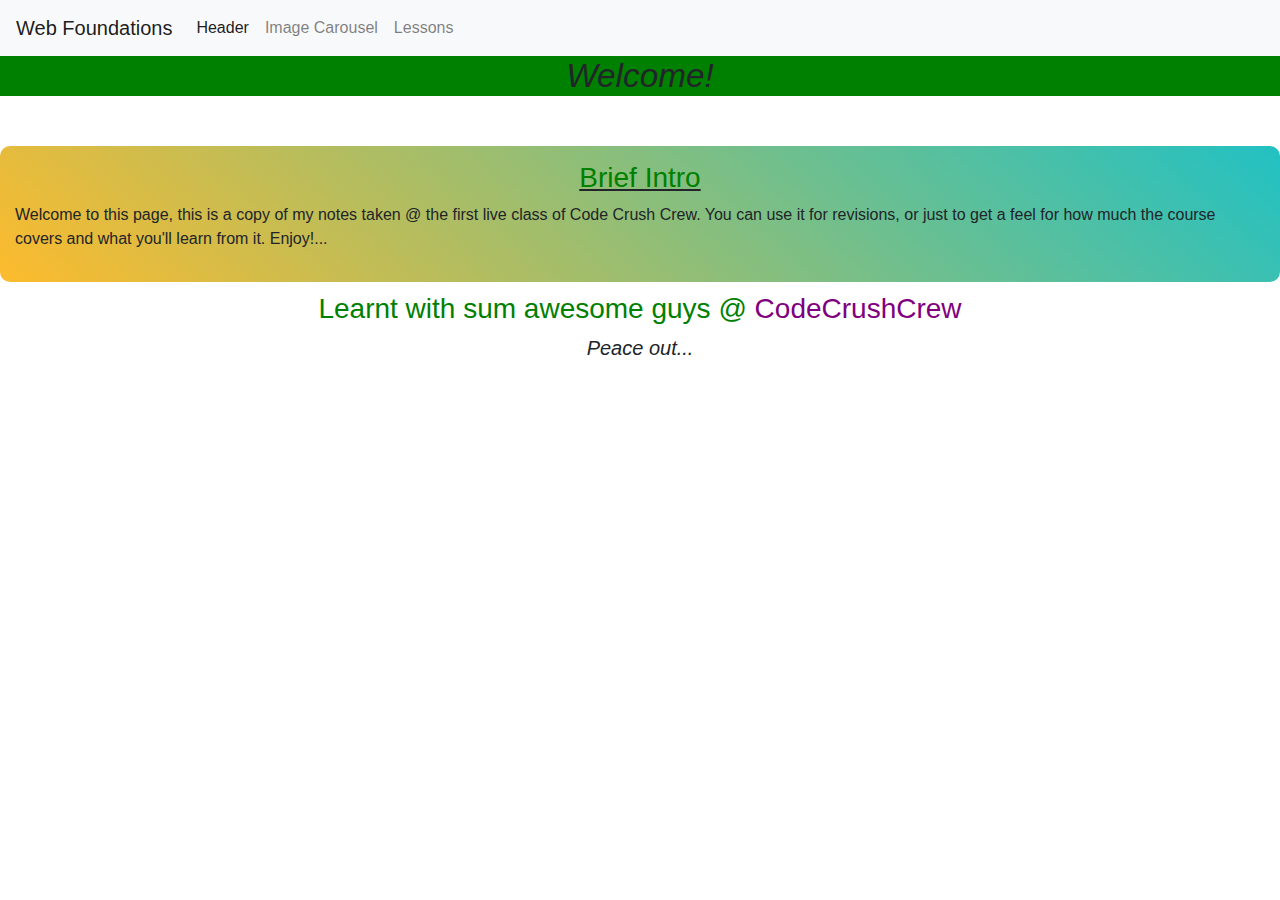
<file: index.html>
<!DOCTYPE html> 
<html> 
	<head>
		<title>WebFoundations</title>
		<!--meta tags-->
		<meta charset="utf-8">
	    <meta name="viewport" content="width=device-width, initial-scale=1, shrink-to-fit=no">
	    <!--CSS tags-->
		<link rel="stylesheet" href="https://stackpath.bootstrapcdn.com/bootstrap/4.4.1/css/bootstrap.min.css" integrity="sha384-Vkoo8x4CGsO3+Hhxv8T/Q5PaXtkKtu6ug5TOeNV6gBiFeWPGFN9MuhOf23Q9Ifjh" crossorigin="anonymous">
		<link href="https://fonts.googleapis.com/css2?family=Baloo+Bhaina+2:wght@500&family=Raleway:ital,wght@1,300&display=swap" rel="stylesheet">
	    <link rel="stylesheet" type="text/css" href="styles.css">
	</head>
	<body>
		<div id="nav-bar">
			<nav class="navbar navbar-expand-lg navbar-light bg-light">
			  <a class="navbar-brand" href="index.html">Web Foundations</a>
			  <button class="navbar-toggler" type="button" data-toggle="collapse" data-target="#navbarSupportedContent" aria-controls="navbarSupportedContent" aria-expanded="false" aria-label="Toggle navigation">
			    <span class="navbar-toggler-icon"></span>
			  </button>

			  <div class="collapse navbar-collapse" id="navbarSupportedContent">
			    <ul class="navbar-nav mr-auto">
			      <li class="nav-item active">
			        <a class="nav-link" href="#heading">Header <span class="sr-only">(current)</span></a>
			      </li>
			      <li class="nav-item">
			        <a class="nav-link" href="carousel.html">Image Carousel</a>
			      </li>
			      <li class="nav-item">
			      	<a class="nav-link" href="lessons.html">Lessons</a>
			      </li>
			     <!-- <li class="nav-item">
			        <a class="nav-link disabled" href="#">Disabled</a>
			      </li>
			    </ul>
			    <form class="form-inline my-2 my-lg-0">
			      <input class="form-control mr-sm-2" type="search" placeholder="Search" aria-label="Search">
			      <button class="btn btn-outline-success my-2 my-sm-0" type="submit">Search</button>
			    </form> -->
			  </div>
			</nav>	
		</div>


		<h1 id = "heading" class = "heading">Welcome!</h1>

		<div id="intro" class="div">
			<u><h3>Brief Intro</h3></u>
			<p>Welcome to this page, this is a copy of my notes taken @ the first live class of Code Crush Crew. You can use it for revisions, or just to get a feel for how much the course covers and what you'll learn from it. 
			Enjoy!...</p>
		</div>

	    <h3>Learnt with sum awesome guys @ <a href="https://www.CodeCrushCrew.com" target="_blank">CodeCrushCrew</a></h3>
	    <p id="peace-out" class="center">Peace out...</p>


		<script src="https://code.jquery.com/jquery-3.4.1.slim.min.js" integrity="sha384-J6qa4849blE2+poT4WnyKhv5vZF5SrPo0iEjwBvKU7imGFAV0wwj1yYfoRSJoZ+n" crossorigin="anonymous"></script>
		<script src="https://cdn.jsdelivr.net/npm/popper.js@1.16.0/dist/umd/popper.min.js" integrity="sha384-Q6E9RHvbIyZFJoft+2mJbHaEWldlvI9IOYy5n3zV9zzTtmI3UksdQRVvoxMfooAo" crossorigin="anonymous"></script>
		<script src="https://stackpath.bootstrapcdn.com/bootstrap/4.4.1/js/bootstrap.min.js" integrity="sha384-wfSDF2E50Y2D1uUdj0O3uMBJnjuUD4Ih7YwaYd1iqfktj0Uod8GCExl3Og8ifwB6" crossorigin="anonymous"></script>
		<script src="https://ajax.googleapis.com/ajax/libs/jquery/3.3.1/jquery.min.js"></script>
		<script>
			$(document).ready(function(){
			  // Add smooth scrolling to all links
			  $("a").on('click', function(event) {

			    // Make sure this.hash has a value before overriding default behavior
			    if (this.hash !== "") {
			      // Prevent default anchor click behavior
			      event.preventDefault();

			      // Store hash
			      var hash = this.hash;

			      // Using jQuery's animate() method to add smooth page scroll
			      // The optional number (800) specifies the number of milliseconds it takes to scroll to the specified area
			      $('html, body').animate({
			        scrollTop: $(hash).offset().top
			      }, 800, function(){

			        // Add hash (#) to URL when done scrolling (default click behavior)
			        window.location.hash = hash;
			      });
			    } // End if
			  });
			});
		</script>
	</body>
</html>
</file>
<file: styles.css>
html {
	scroll-behavior: smooth;
}

h3 {
	color:green;
	text-align: center;
	}

b {
	text-decoration: underline;
    }

a {
	color: purple;
}   

body {
	margin: auto;
	/*max-width: 900px;*/
	/*border: dashed green;*/
	background-image: url(https://romelakimseva.files.wordpress.com/2018/06/00254ae5-813f-4125-bfe4-412362090c19.jpeg?w=1200);
	background-repeat: no-repeat;
	/*background-position: center;*/
	background-size: cover;
	background-attachment: fixed;
	/*background-color: white;*/
}    
#heading {
			background-color: green;
			font-size: 25pt;
			text-align: center;
		}
.heading {
        	font-style: italic;
        	margin-bottom: 50px;
        }
#less1 {
	background-color: grey;
	font-family: cursive;
}
.bordered {
	border: dashed green;
}
.center {
	text-align: center;
	position: relative;
	top: 0;
	bottom: 0;
	left: 0;
	right: 0;
	margin: auto;
}

.div {
	margin: auto;
	margin-top: 10px;
	margin-bottom: 10px;
	border-radius: 10px;
	padding: 15px;
	padding-right: auto;
	padding-left: auto;
	background: rgb(34,193,195);
	background: linear-gradient(221deg, rgba(34,193,195,1) 0%, rgba(253,187,45,1) 100%);
}
.img-cir {
    height: 100px;
/*	width: 100px;*/
	border-radius: 50px;
}
#less7 {
	font-family: 'Baloo Bhaina 2', 'Raleway', cursive;
}

#p2tag {
	color: brown;
}
.flex-container{
	height: 100vh;
	display: flex;
	align-content: center;
	justify-content: center;
}
.add-flexbox {
	/*margin-left: -220px;*/
	/*margin-right: -220px;*/
	padding: 10px;
	padding-right: 10px;
	padding-left: 10px;
	/*background-color: white;*/
	display: flex;
	flex-direction: row;
	flex-wrap: wrap;
	justify-content: space-around;
	border-radius: 10px;
}
.list-width{
	width: auto;
	margin: auto;
	margin-top: 5px;
	padding-left: 10px;
	padding-right: 10px;
	/*padding: 10px;*/
}
#less9d{
	padding-left: auto;
	padding-right: auto;
	margin-right: auto;
	margin-left: auto;
	margin: auto;
	/*background-color: white;*/
}
.margin-top{
	margin-top: 44px; 
	/*height: 400px;*/
	background-color: brown;
	border-radius: 10px;
}
.images {
	height: 40vh;
	width: 30vw;
}
.colorGreen {
	background-color: grey; 
}
.captionSize {
	height: 12vh;
	width: 30vw;
}
.white-background{
	background-color: white
}
.grey-background{
	background-color: grey;
}
.new-gradient{
	background: rgb(2,0,36);
	background: linear-gradient(37deg, rgba(2,0,36,1) 0%, rgba(145,53,27,0.9668242296918768) 54%, rgba(0,212,255,1) 100%);
}
.metallic-color{
	color: rgb(117, 105, 110);
}
#peace-out {
	font-style: italic;
	font-size: 15pt;
	font-weight: 7pt;
}
#disclaimer{
	margin-top: 30px;
}
</file>
